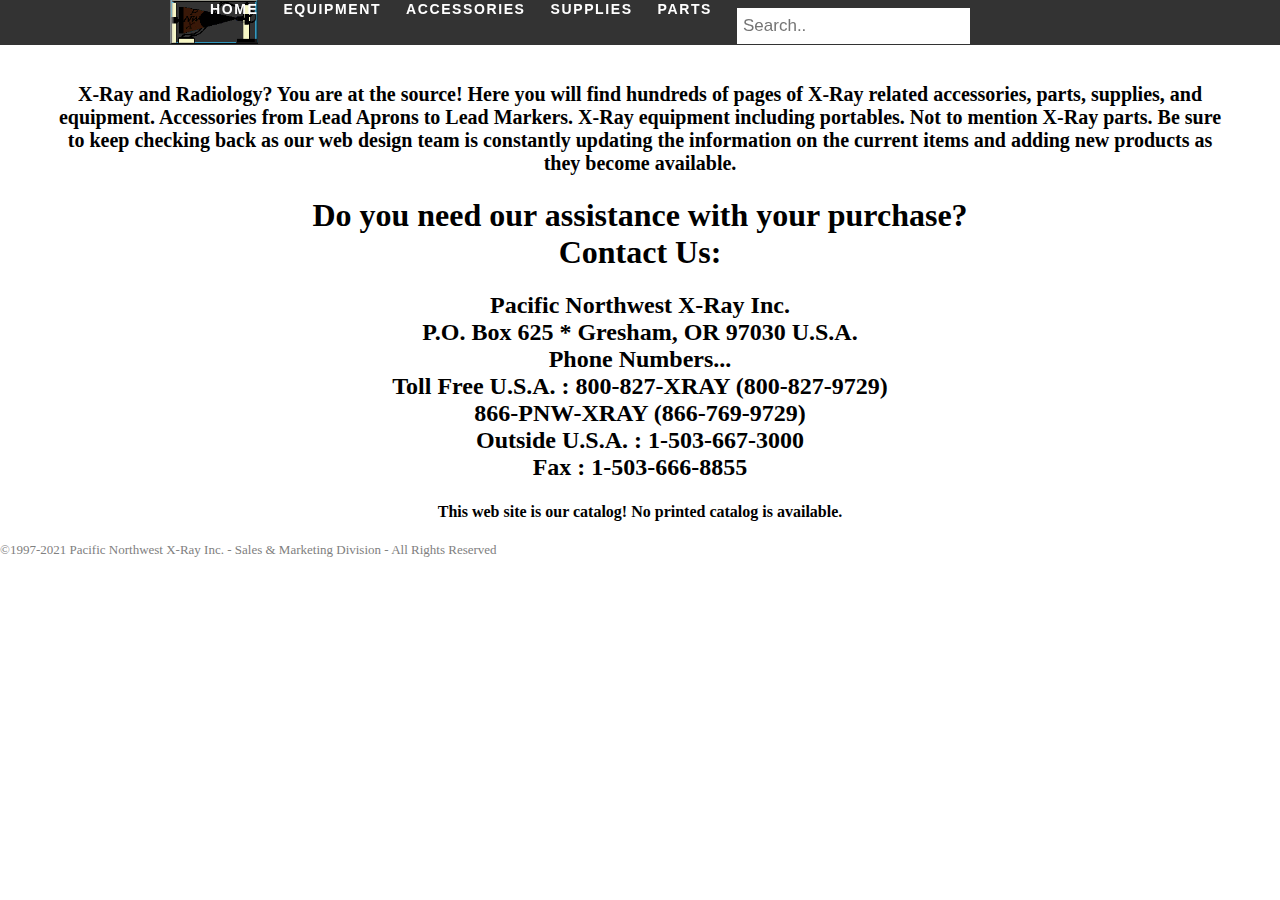
<file: index.html>
<!DOCTYPE html>
<html>

<head>
  <meta charset="utf-8">
  <title>Pacific Northwest X-ray Inc.</title>
  <meta name="viewport" content="width=device-width, initial-scale=1">
  <link rel="stylesheet" href="css/styles.css">
</head>

<body>
   <div class="theheader">
    <div class="contain">
      <ul class="nav">
        <div id="logo"><img src="pnwx_ani.gif"></div>
       <ul id="logo">
		<li><a href="index.html">HOME</a></li>
			<li><a href="equipment.html">EQUIPMENT</a></li>
				<li><a href="accessories.html">ACCESSORIES</a></li>
		<li><a href="supplies.html">SUPPLIES</a></li>
		<li><a href="parts.html">PARTS</a></li>
    <input type="text" placeholder="Search..">
    	</ul>
      </ul>
    </div>
  </div>
  <div class="introductory">
    <h1>X-Ray and Radiology? You are at the source! Here you will find hundreds of pages of X-Ray related accessories, parts, supplies, and equipment. Accessories from Lead Aprons to Lead Markers. X-Ray equipment including portables. Not to mention X-Ray parts. Be sure to keep checking back as our web design team is constantly updating the information on the current items and adding new products as they become available.</h1>
  </div>
  <div class="contact_info">
    <h1>Do you need our assistance with your purchase?<br>Contact Us:</h1>
  </div>
  <div class="contactus">
    <h2>Pacific Northwest X-Ray Inc.<br>
P.O. Box 625 * Gresham, OR 97030 U.S.A.<br>
Phone Numbers...<br>
Toll Free U.S.A. :	800-827-XRAY (800-827-9729)<br>
866-PNW-XRAY (866-769-9729)<br>
Outside U.S.A. :	1-503-667-3000<br>
Fax :	1-503-666-8855</h2>
  </div>
  <div class= "catalog">
    <h4>This web site is our catalog! No printed catalog is available.</h4>
  </div>
  <footer id="footer">

    <p>©1997-2021 Pacific Northwest X-Ray Inc. - Sales & Marketing Division - All Rights Reserved</p>

  </footer>


</body>

</html>
</file>
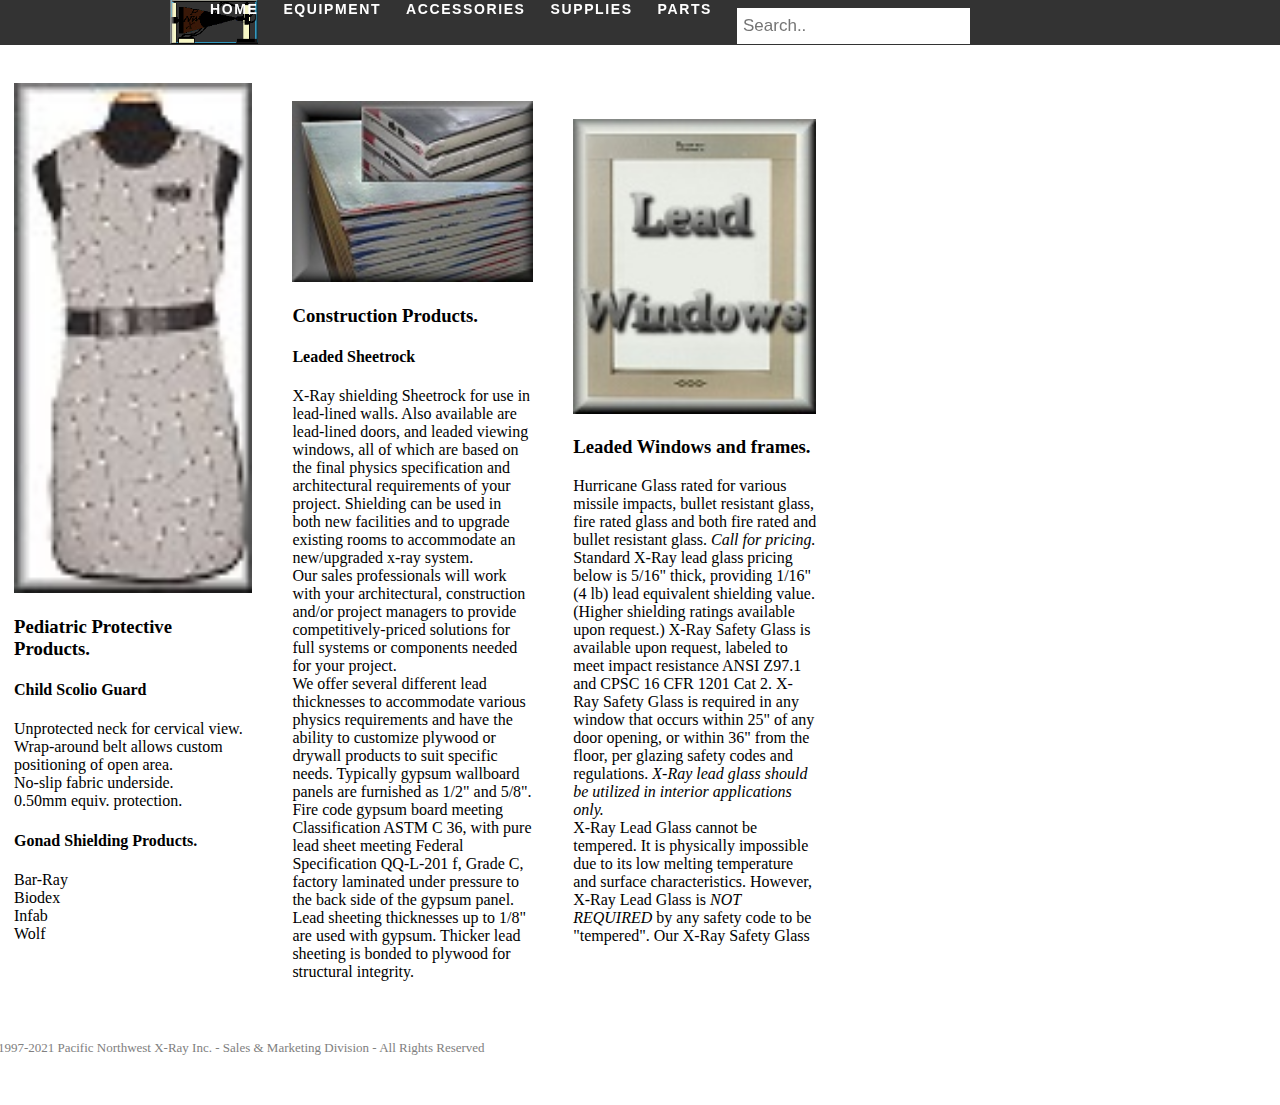
<file: accessories.html>
<!DOCTYPE html>
<html>

<head>
  <meta charset="utf-8">
  <title>Pacific Northwest X-ray Inc.</title>
  <meta name="viewport" content="width=device-width, initial-scale=1">
  <link rel="stylesheet" href="css/styles.css">
</head>

<body>
   <div class="theheader">
    <div class="contain">
      <ul class="nav">
        <div id="logo"><img src="pnwx_ani.gif"></div>
       <ul id="logo">
		<li><a href="index.html">HOME</a></li>
			<li><a href="equipment.html">EQUIPMENT</a></li>
				<li><a href="accessories.html">ACCESSORIES</a></li>
		<li><a href="supplies.html">SUPPLIES</a></li>
		<li><a href="parts.html">PARTS</a></li>
    <input type="text" placeholder="Search..">
    	</ul>
      </ul>
    </div>
  </div>
<div class="row3">
  <div class="column3">
    <div class="content3">
      <img src="accessories/aprons.jpg" alt="aprons" width="100%">
      <h3>Pediatric Protective Products.</h3>
<h4>Child Scolio Guard</h4>
<p>Unprotected neck for cervical view.<br>
Wrap-around belt allows custom positioning of open area.<br>No-slip fabric underside.<br>
0.50mm equiv. protection.</p>
<h4>Gonad Shielding Products.</h4>
<p>Bar-Ray<br> Biodex<br> Infab<br> Wolf<br>
</p>
    </div>
  </div>
  <div class="row3">
  <div class="column3">
    <div class="content3">
      <img src="accessories/construction.jpg" alt="construction" width="100%">
      <h3>Construction Products.</h3>
      <h4>Leaded Sheetrock</h4>
      <p>X-Ray shielding Sheetrock for use in lead-lined walls. Also available are lead-lined doors, and leaded viewing windows, all of which are based on the final physics specification and architectural requirements of your project. Shielding can be used in both new facilities and to upgrade existing rooms to accommodate an new/upgraded x-ray system.<br>
Our sales professionals will work with your architectural, construction and/or project managers to provide competitively-priced solutions for full systems or components needed for your project.<br>
We offer several different lead thicknesses to accommodate various physics requirements and have the ability to customize plywood or drywall products to suit specific needs. Typically gypsum wallboard panels are furnished as 1/2" and 5/8". Fire code gypsum board meeting Classification ASTM C 36, with pure lead sheet meeting Federal Specification QQ-L-201 f, Grade C, factory laminated under pressure to the back side of the gypsum panel. Lead sheeting thicknesses up to 1/8" are used with gypsum. Thicker lead sheeting is bonded to plywood for structural integrity. </p>
    </div>
  </div>
  <div class="row3">
  <div class="column3">
    <div class="content3">
      <img src="accessories/windowsandframes.jpg" alt="windowsandframes" width="100%">
      <h3>Leaded Windows and frames.</h3>
      <p>Hurricane Glass rated for various missile impacts, bullet resistant glass, fire rated glass and both fire rated and bullet resistant glass. <em>Call for pricing.</em><br>
Standard X-Ray lead glass pricing below is 5/16" thick, providing 1/16" (4 lb) lead equivalent shielding value. (Higher shielding ratings available upon request.) X-Ray Safety Glass is available upon request, labeled to meet impact resistance ANSI Z97.1 and CPSC 16 CFR 1201 Cat 2. X-Ray Safety Glass is required in any window that occurs within 25" of any door opening, or within 36" from the floor, per glazing safety codes and regulations.<em> X-Ray lead glass should be utilized in interior applications only.</em><br>
X-Ray Lead Glass cannot be tempered. It is physically impossible due to its low melting temperature and surface characteristics. However, X-Ray Lead Glass is <em>NOT REQUIRED</em> by any safety code to be "tempered". Our X-Ray Safety Glass</p>
    </div>
  </div>
  </div>
  <footer id="footer">

    <p>©1997-2021 Pacific Northwest X-Ray Inc. - Sales & Marketing Division - All Rights Reserved</p>

  </footer>
</file>
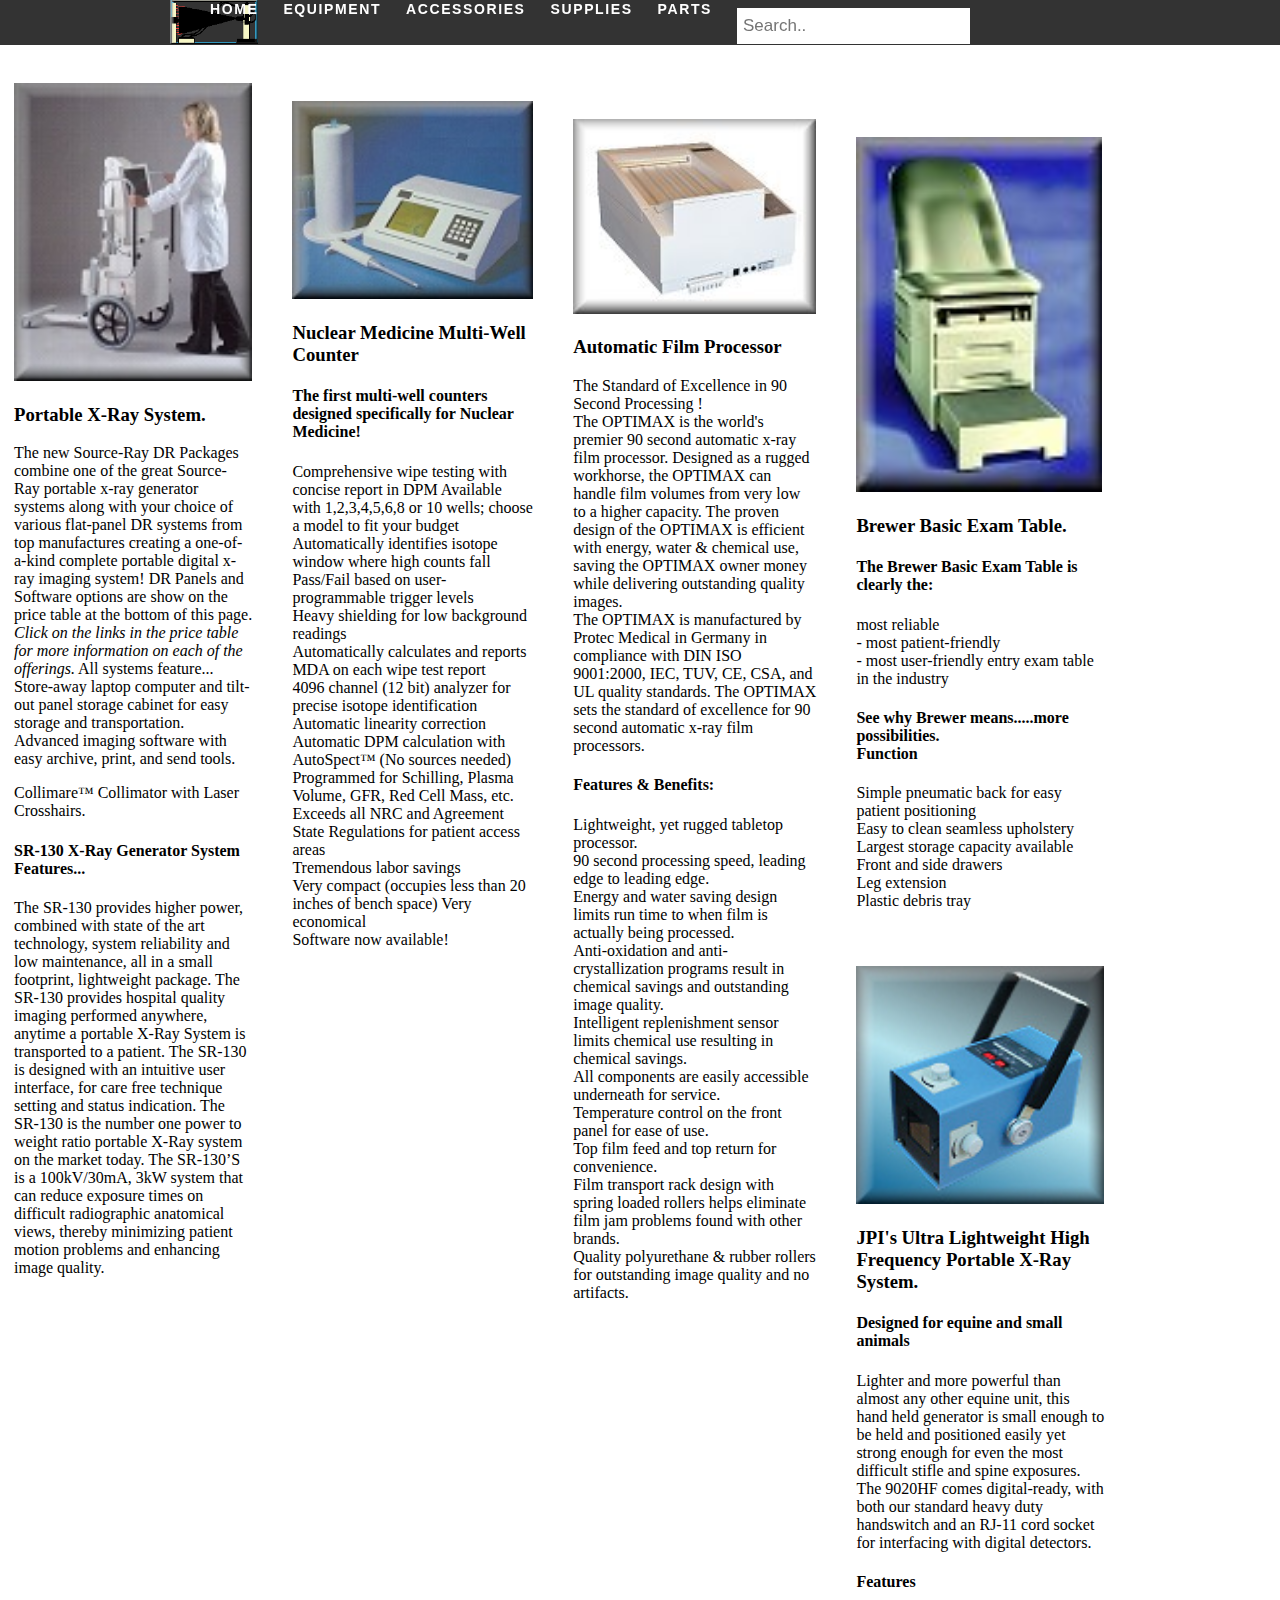
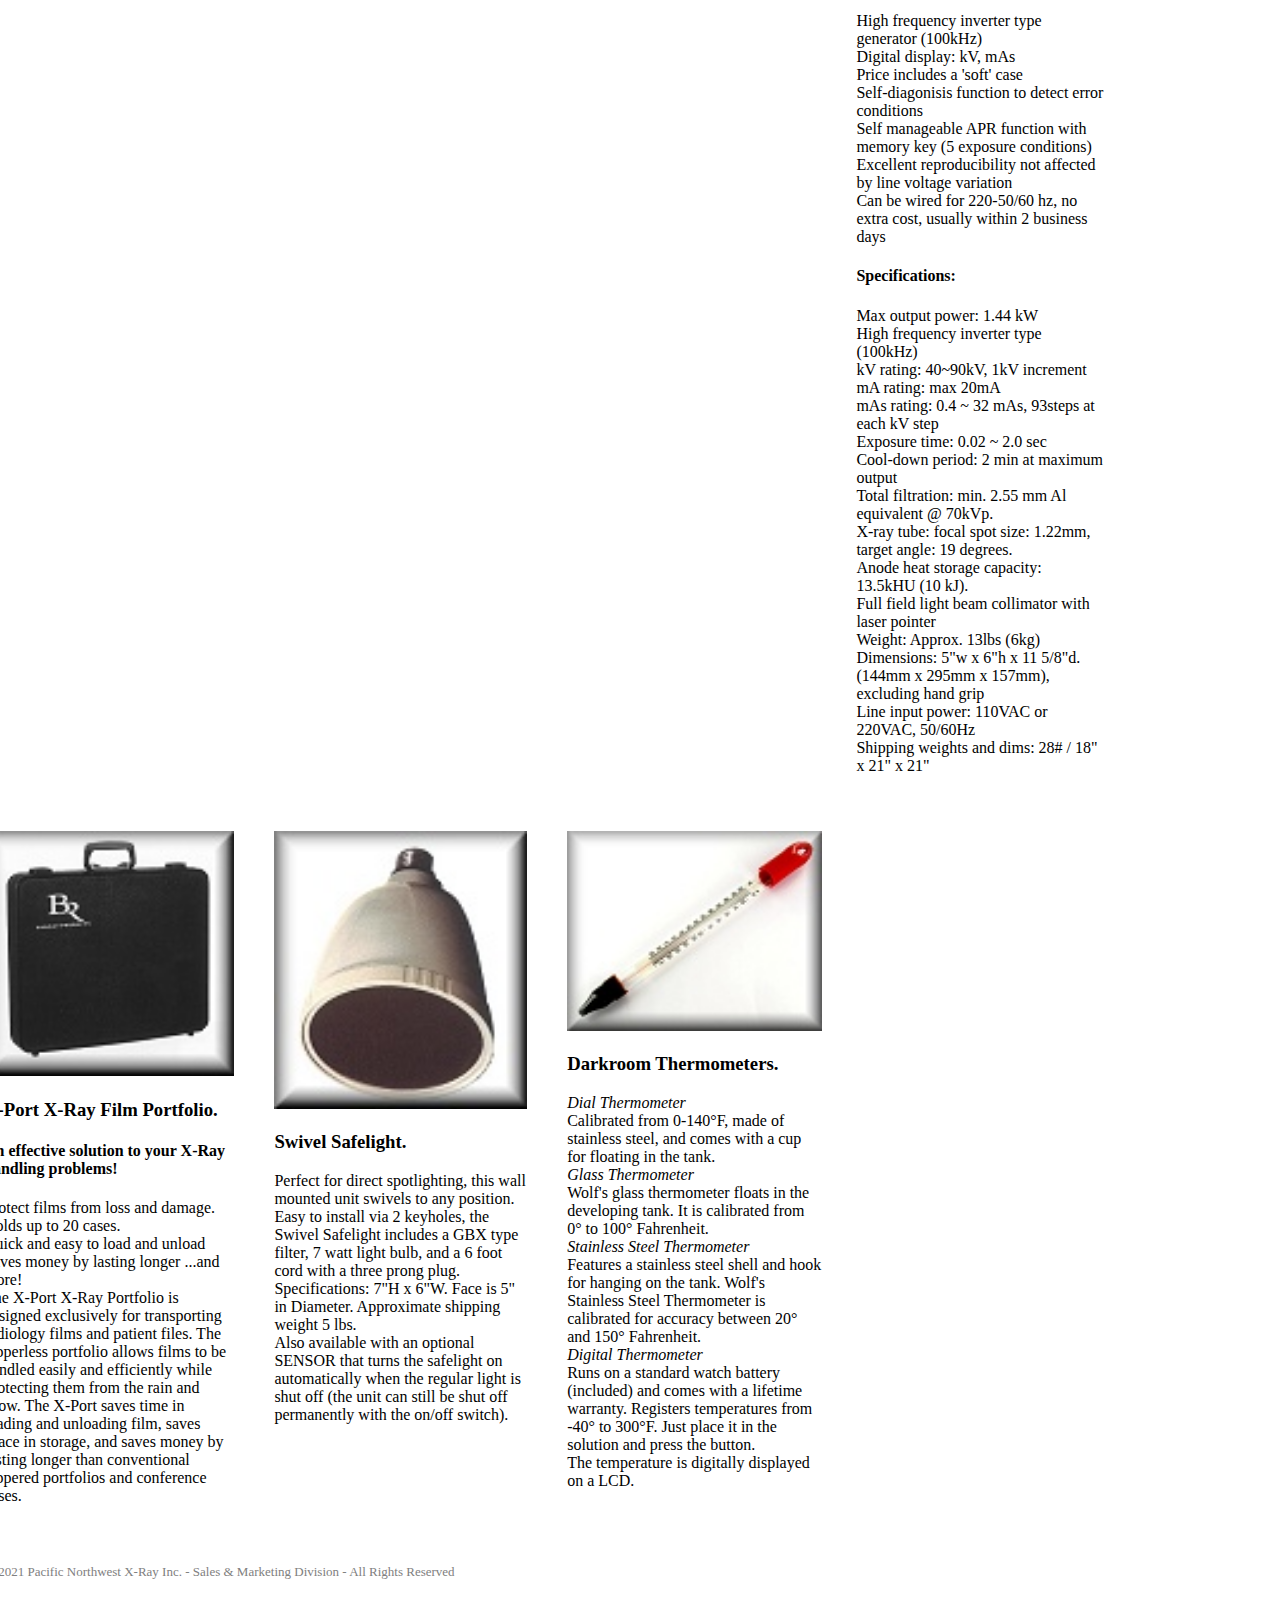
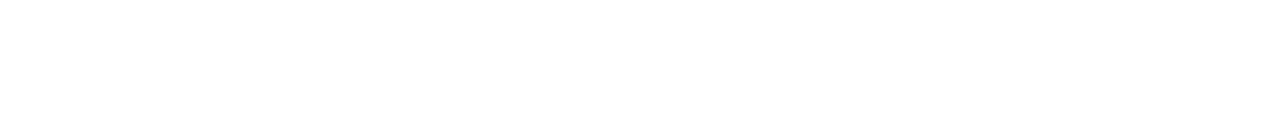
<file: equipment.html>
<!DOCTYPE html>
<html>

<head>
  <meta charset="utf-8">
  <title>Pacific Northwest X-ray Inc.</title>
  <meta name="viewport" content="width=device-width, initial-scale=1">
  <link rel="stylesheet" href="css/styles.css">
</head>

<body>
   <div class="theheader">
    <div class="contain">
      <ul class="nav">
        <div id="logo"><img src="pnwx_ani.gif"></div>
       <ul id="logo">
		<li><a href="index.html">HOME</a></li>
			<li><a href="equipment.html">EQUIPMENT</a></li>
				<li><a href="accessories.html">ACCESSORIES</a></li>
		<li><a href="supplies.html">SUPPLIES</a></li>
		<li><a href="parts.html">PARTS</a></li>
    <input type="text" placeholder="Search..">

    	</ul>
      </ul>
    </div>
  </div>
  <div class="row">
  <div class="column">
    <div class="content">
      <img src="equipment/xraysystem.jpg" alt="xraysystem" width="100%">
      <h3>Portable X-Ray System.</h3>
      <p>The new Source-Ray DR Packages combine one of the great Source-Ray portable x-ray generator systems along with your choice of various flat-panel DR systems from top manufactures creating a one-of-a-kind complete portable digital x-ray imaging system! DR Panels and Software options are show on the price table at the bottom of this page. <em>Click on the links in the price table for more information on each of the offerings.</em>
      All systems feature...<br>
Store-away laptop computer and tilt-out panel storage cabinet for easy storage and transportation.<br>
Advanced imaging software with easy archive, print, and send tools.<br></p>
Collimare™ Collimator with Laser Crosshairs.
      <h4>SR-130 X-Ray Generator System Features...</h4>
      <p>The SR-130 provides higher power, combined with state of the art technology, system reliability and low maintenance, all in a small footprint, lightweight package. The SR-130 provides hospital quality imaging performed anywhere, anytime a portable X-Ray System is transported to a patient. The SR-130 is designed with an intuitive user interface, for care free technique setting and status indication. The SR-130 is the number one power to weight ratio portable X-Ray system on the market today. The SR-130’S is a 100kV/30mA, 3kW system that can reduce exposure times on difficult radiographic anatomical views, thereby minimizing patient motion problems and enhancing image quality.</p>
    </div>
  </div>
  <div class="row">
  <div class="column">
    <div class="content">
      <img src="equipment/wipecounters.jpg" alt="wipecounters" width="100%">
<h3> Nuclear Medicine Multi-Well Counter</h3>
<h4>The first multi-well counters designed specifically for Nuclear Medicine!</h4>
<p>
  Comprehensive wipe testing with concise report in DPM
Available with 1,2,3,4,5,6,8 or 10 wells; choose a model to fit your budget<br>
Automatically identifies isotope window where high counts fall<br>
Pass/Fail based on user-programmable trigger levels<br>
Heavy shielding for low background readings<br>
Automatically calculates and reports MDA on each wipe test report<br>
4096 channel (12 bit) analyzer for precise isotope identification<br>
Automatic linearity correction<br>
Automatic DPM calculation with AutoSpect™ (No sources needed)<br>
Programmed for Schilling, Plasma Volume, GFR, Red Cell Mass, etc.<br>
Exceeds all NRC and Agreement State Regulations for patient access areas<br>
Tremendous labor savings<br>
Very compact (occupies less than 20 inches of bench space)
Very economical<br>
Software now available!<br></p>
    </div>
  </div>
<div class="row">
  <div class="column">
    <div class="content">
      <img src="equipment/processor.jpg" alt="processor" width="100%">
<h3> Automatic Film Processor</h3>
<p>The Standard of Excellence in 90 Second Processing !<br>
The OPTIMAX is the world's premier 90 second automatic x-ray film processor. Designed as a rugged workhorse, the OPTIMAX can handle film volumes from very low to a higher capacity. The proven design of the OPTIMAX is efficient with energy, water & chemical use, saving the OPTIMAX owner money while delivering outstanding quality images.<br>
The OPTIMAX is manufactured by Protec Medical in Germany in compliance with DIN ISO 9001:2000, IEC, TUV, CE, CSA, and UL quality standards. The OPTIMAX sets the standard of excellence for 90 second automatic x-ray film processors.<br>
</p>
<h4>Features & Benefits:
</h4>
<p>Lightweight, yet rugged tabletop processor.<br>
90 second processing speed, leading edge to leading edge.<br>
Energy and water saving design limits run time to when film is actually being processed.<br>
Anti-oxidation and anti-crystallization programs result in chemical savings and outstanding image quality.<br>
Intelligent replenishment sensor limits chemical use resulting in chemical savings.<br>
All components are easily accessible underneath for service.<br>
Temperature control on the front panel for ease of use.<br>
Top film feed and top return for convenience.<br>
Film transport rack design with spring loaded rollers helps eliminate film jam problems found with other brands.<br>
Quality polyurethane & rubber rollers for outstanding image quality and no artifacts.</p>
    </div>
  </div>
  <div class="row">
  <div class="column">
    <div class="content">
      <img src="equipment/examandpowertables.jpg" alt="examandpowertables" width="100%">
<h3>Brewer Basic Exam Table.</h3>
<h4>The Brewer Basic Exam Table is clearly the:</h4>
<p>most reliable<br>
- most patient-friendly<br>
- most user-friendly entry exam table in the industry</p>
<h4>
See why Brewer means.....more possibilities.<br>
Function</h4>
<p>Simple pneumatic back for easy patient positioning<br>
Easy to clean seamless upholstery<br>
Largest storage capacity available<br>
Front and side drawers<br>
Leg extension<br>
Plastic debris tray</p>
</h4>
    </div>
    </div>
    <div class="row">
  <div class="column">
    <div class="content">
      <img src="equipment/JPI.jpg" alt="JPI" width="100%">
<h3>JPI's Ultra Lightweight High Frequency Portable X-Ray System.	</h3>
<h4>Designed for equine and small animals</h4>
<p>Lighter and more powerful than almost any other equine unit, this hand held generator is small enough to be held and positioned easily yet strong enough for even the most difficult stifle and spine exposures.<br>
The 9020HF comes digital-ready, with both our standard heavy duty handswitch and an RJ-11 cord socket for interfacing with digital detectors.
</p>
<h4>Features</h4>
<p>High frequency inverter type generator (100kHz)<br>
Digital display: kV, mAs<br>
Price includes a 'soft' case<br>
Self-diagonisis function to detect error conditions<br>
Self manageable APR function with memory key (5 exposure conditions)<br>
Excellent reproducibility not affected by line voltage variation<br>
Can be wired for 220-50/60 hz, no extra cost, usually within 2 business days</p>
<h4>Specifications:</h4>
<p>Max output power: 1.44 kW<br>
High frequency inverter type (100kHz)<br>
kV rating: 40~90kV, 1kV increment<br>
mA rating: max 20mA<br>
mAs rating: 0.4 ~ 32 mAs, 93steps at each kV step<br>
Exposure time: 0.02 ~ 2.0 sec<br>
Cool-down period: 2 min at maximum output<br>
Total filtration: min. 2.55 mm Al equivalent @ 70kVp.<br>
X-ray tube: focal spot size: 1.22mm, target angle: 19 degrees.<br>
Anode heat storage capacity: 13.5kHU (10 kJ).<br>
Full field light beam collimator with laser pointer<br>
Weight: Approx. 13lbs (6kg)<br>
Dimensions: 5"w x 6"h x 11 5/8"d. (144mm x 295mm x 157mm), excluding hand grip<br>
Line input power: 110VAC or 220VAC, 50/60Hz<br>
Shipping weights and dims: 28# / 18" x 21" x 21"</p>
    </div>
  </div>
<div class="row">
  <div class="column">
    <div class="content">
      <img src="equipment/filmcase.jpg" alt="filmcase" width="100%">
<h3>X-Port X-Ray Film Portfolio.</h3>
<h4>An effective solution to your X-Ray handling problems!
</h4>
<p>Protect films from loss and damage.<br>
Holds up to 20 cases.<br>
Quick and easy to load and unload<br>
Saves money by lasting longer ...and more!<br>
The X-Port X-Ray Portfolio is designed exclusively for transporting radiology films and patient files. The zipperless portfolio allows films to be handled easily and efficiently while protecting them from the rain and snow. The X-Port saves time in loading and unloading film, saves space in storage, and saves money by lasting longer than conventional zippered portfolios and conference cases.
</p>
    </div>
  </div>
<div class="row">
  <div class="column">
    <div class="content">
      <img src="equipment/safelight.jpg" alt="safelight" width="100%">
<h3>Swivel Safelight.</h3>
<p>Perfect for direct spotlighting, this wall mounted unit swivels to any position. Easy to install via 2 keyholes, the Swivel Safelight includes a GBX type filter, 7 watt light bulb, and a 6 foot cord with a three prong plug. Specifications: 7"H x 6"W. Face is 5" in Diameter. Approximate shipping weight 5 lbs.
<br>
Also available with an optional SENSOR that turns the safelight on automatically when the regular light is shut off (the unit can still be shut off permanently with the on/off switch).
</p>
    </div>
  </div>
  <div class="row">
  <div class="column">
    <div class="content">
      <img src="equipment/thermometers.jpg" alt="thermometers" width="100%">
<h3>Darkroom Thermometers.</h3>
<p><em>Dial Thermometer</em><br>
Calibrated from 0-140°F, made of stainless steel, and comes with a cup for floating in the tank.<br>
<em>Glass Thermometer</em><br>
Wolf's glass thermometer floats in the developing tank. It is calibrated from 0° to 100° Fahrenheit.<br>
<em>Stainless Steel Thermometer</em><br>
Features a stainless steel shell and hook for hanging on the tank. Wolf's Stainless Steel Thermometer is calibrated for accuracy between 20° and 150° Fahrenheit.<br>
<em>Digital Thermometer</em><br>
Runs on a standard watch battery (included) and comes with a lifetime warranty. Registers temperatures from -40° to 300°F. Just place it in the solution and press the button.<br> The temperature is digitally displayed on a LCD.</p>
    </div>
  </div>
  </div>
  <footer id="footer">

    <p>©1997-2021 Pacific Northwest X-Ray Inc. - Sales & Marketing Division - All Rights Reserved</p>

  </footer>
</file>
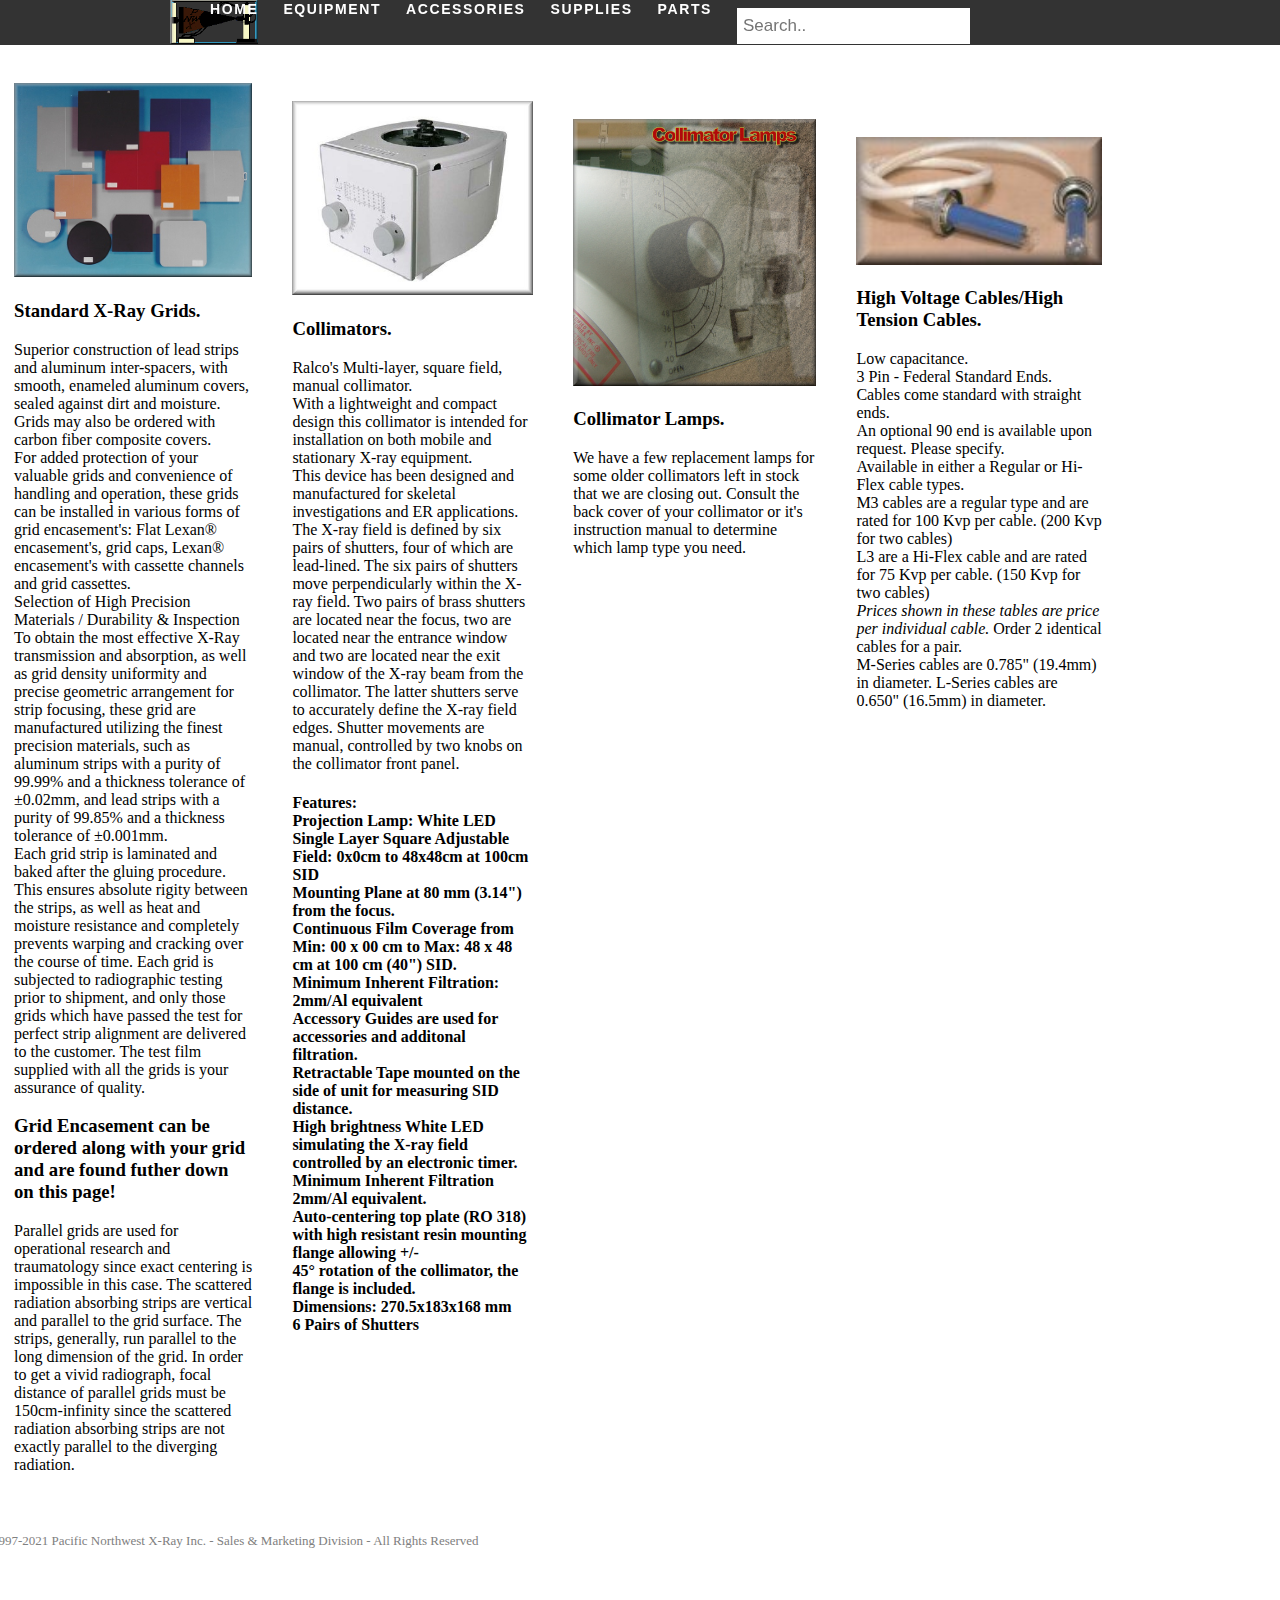
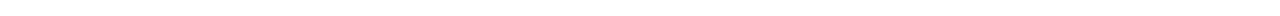
<file: parts.html>
<!DOCTYPE html>
<html>

<head>
  <meta charset="utf-8">
  <title>Pacific Northwest X-ray Inc.</title>
  <meta name="viewport" content="width=device-width, initial-scale=1">
  <link rel="stylesheet" href="css/styles.css">
</head>

<body>
   <div class="theheader">
    <div class="contain">
      <ul class="nav">
        <div id="logo"><img src="pnwx_ani.gif"></div>
       <ul id="logo">
		<li><a href="index.html">HOME</a></li>
			<li><a href="equipment.html">EQUIPMENT</a></li>
				<li><a href="accessories.html">ACCESSORIES</a></li>
		<li><a href="supplies.html">SUPPLIES</a></li>
		<li><a href="parts.html">PARTS</a></li>
    <input type="text" placeholder="Search..">
    	</ul>
      </ul>
    </div>
  </div>
<div class="row">
  <div class="column">
    <div class="content">
      <img src="parts/xraygrids.jpg" alt="xraygrids" width="100%">
      <h3>Standard X-Ray Grids.</h3>
      <p>Superior construction of lead strips and aluminum inter-spacers, with smooth, enameled aluminum covers, sealed against dirt and moisture.<br>
Grids may also be ordered with carbon fiber composite covers.<br>
For added protection of your valuable grids and convenience of handling and operation, these grids can be installed in various forms of grid encasement's: Flat Lexan® encasement's, grid caps, Lexan® encasement's with cassette channels and grid cassettes.<br>
Selection of High Precision Materials / Durability & Inspection<br>
To obtain the most effective X-Ray transmission and absorption, as well as grid density uniformity and precise geometric arrangement for strip focusing, these grid are manufactured utilizing the finest precision materials, such as aluminum strips with a purity of 99.99% and a thickness tolerance of ±0.02mm, and lead strips with a purity of 99.85% and a thickness tolerance of ±0.001mm.<br>
Each grid strip is laminated and baked after the gluing procedure. This ensures absolute rigity between the strips, as well as heat and moisture resistance and completely prevents warping and cracking over the course of time. Each grid is subjected to radiographic testing prior to shipment, and only those grids which have passed the test for perfect strip alignment are delivered to the customer. The test film supplied with all the grids is your assurance of quality.</p>
<h3>Grid Encasement can be ordered along with your grid and are found futher down on this page!</h3>
<p>Parallel grids are used for operational research and traumatology since exact centering is impossible in this case. The scattered radiation absorbing strips are vertical and parallel to the grid surface. The strips, generally, run parallel to the long dimension of the grid. In order to get a vivid radiograph, focal distance of parallel grids must be 150cm-infinity since the scattered radiation absorbing strips are not exactly parallel to the diverging radiation.</p>
    </div>
  </div>
  <div class="row">
  <div class="column">
    <div class="content">
      <img src="parts/collimators.jpg" alt="collimators" width="100%">
      <h3>Collimators.</h3>
      <p>Ralco's Multi-layer, square field, manual collimator.<br>
With a lightweight and compact design this collimator is intended for installation on both mobile and stationary X-ray equipment.<br>
This device has been designed and manufactured for skeletal investigations and ER applications.<br>
The X-ray field is defined by six pairs of shutters, four of which are lead-lined. The six pairs of shutters move perpendicularly within the X-ray field. Two pairs of brass shutters are located near the focus, two are located near the entrance window and two are located near the exit window of the X-ray beam from the collimator. The latter shutters serve to accurately define the X-ray field edges. Shutter movements are manual, controlled by two knobs on the collimator front panel.<br></p>
<h4>Features:<br>
Projection Lamp: White LED<br>
Single Layer Square Adjustable Field: 0x0cm to 48x48cm at 100cm SID<br>
Mounting Plane at 80 mm (3.14") from the focus.<br>
Continuous Film Coverage from Min: 00 x 00 cm to Max: 48 x 48 cm at 100 cm (40") SID.<br>
Minimum Inherent Filtration: 2mm/Al equivalent<br>
Accessory Guides are used for accessories and additonal filtration.<br>
Retractable Tape mounted on the side of unit for measuring SID distance.<br>
High brightness White LED simulating the X-ray field controlled by an electronic timer.<br>
Minimum Inherent Filtration 2mm/Al equivalent.<br>
Auto-centering top plate (RO 318) with high resistant resin mounting flange allowing +/-<br>
45° rotation of the collimator, the flange is included.<br>
Dimensions: 270.5x183x168 mm<br>
6 Pairs of Shutters</h4>
    </div>
  </div>
   <div class="row">
  <div class="column">
    <div class="content">
      <img src="parts/collimator_lamps.jpg" alt="collimator_lamps" width="100%">
      <h3>Collimator Lamps.</h3>
      <p>We have a few replacement lamps for some older collimators left in stock that we are closing out. Consult the back cover of your collimator or it's instruction manual to determine which lamp type you need.</p>
    </div>
  </div>
  <div class="row">
  <div class="column">
    <div class="content">
      <img src="parts/highvoltagecables.jpg" alt="highvoltagecables" width="100%">
      <h3>High Voltage Cables/High Tension Cables.</h3>
      <p>Low capacitance.<br>
3 Pin - Federal Standard Ends.<br>
Cables come standard with straight ends.<br>
An optional 90 end is available upon request. Please specify.<br>
Available in either a Regular or Hi-Flex cable types.<br>
M3 cables are a regular type and are rated for 100 Kvp per cable. (200 Kvp for two cables)<br>
L3 are a Hi-Flex cable and are rated for 75 Kvp per cable. (150 Kvp for two cables)<br>
<em>Prices shown in these tables are price per individual cable.</em> Order 2 identical cables for a pair.<br>
M-Series cables are 0.785" (19.4mm) in diameter. L-Series cables are 0.650" (16.5mm) in diameter.</p>
    </div>
  </div>
</div>
  <footer id="footer">

    <p>©1997-2021 Pacific Northwest X-Ray Inc. - Sales & Marketing Division - All Rights Reserved</p>

  </footer>
</file>
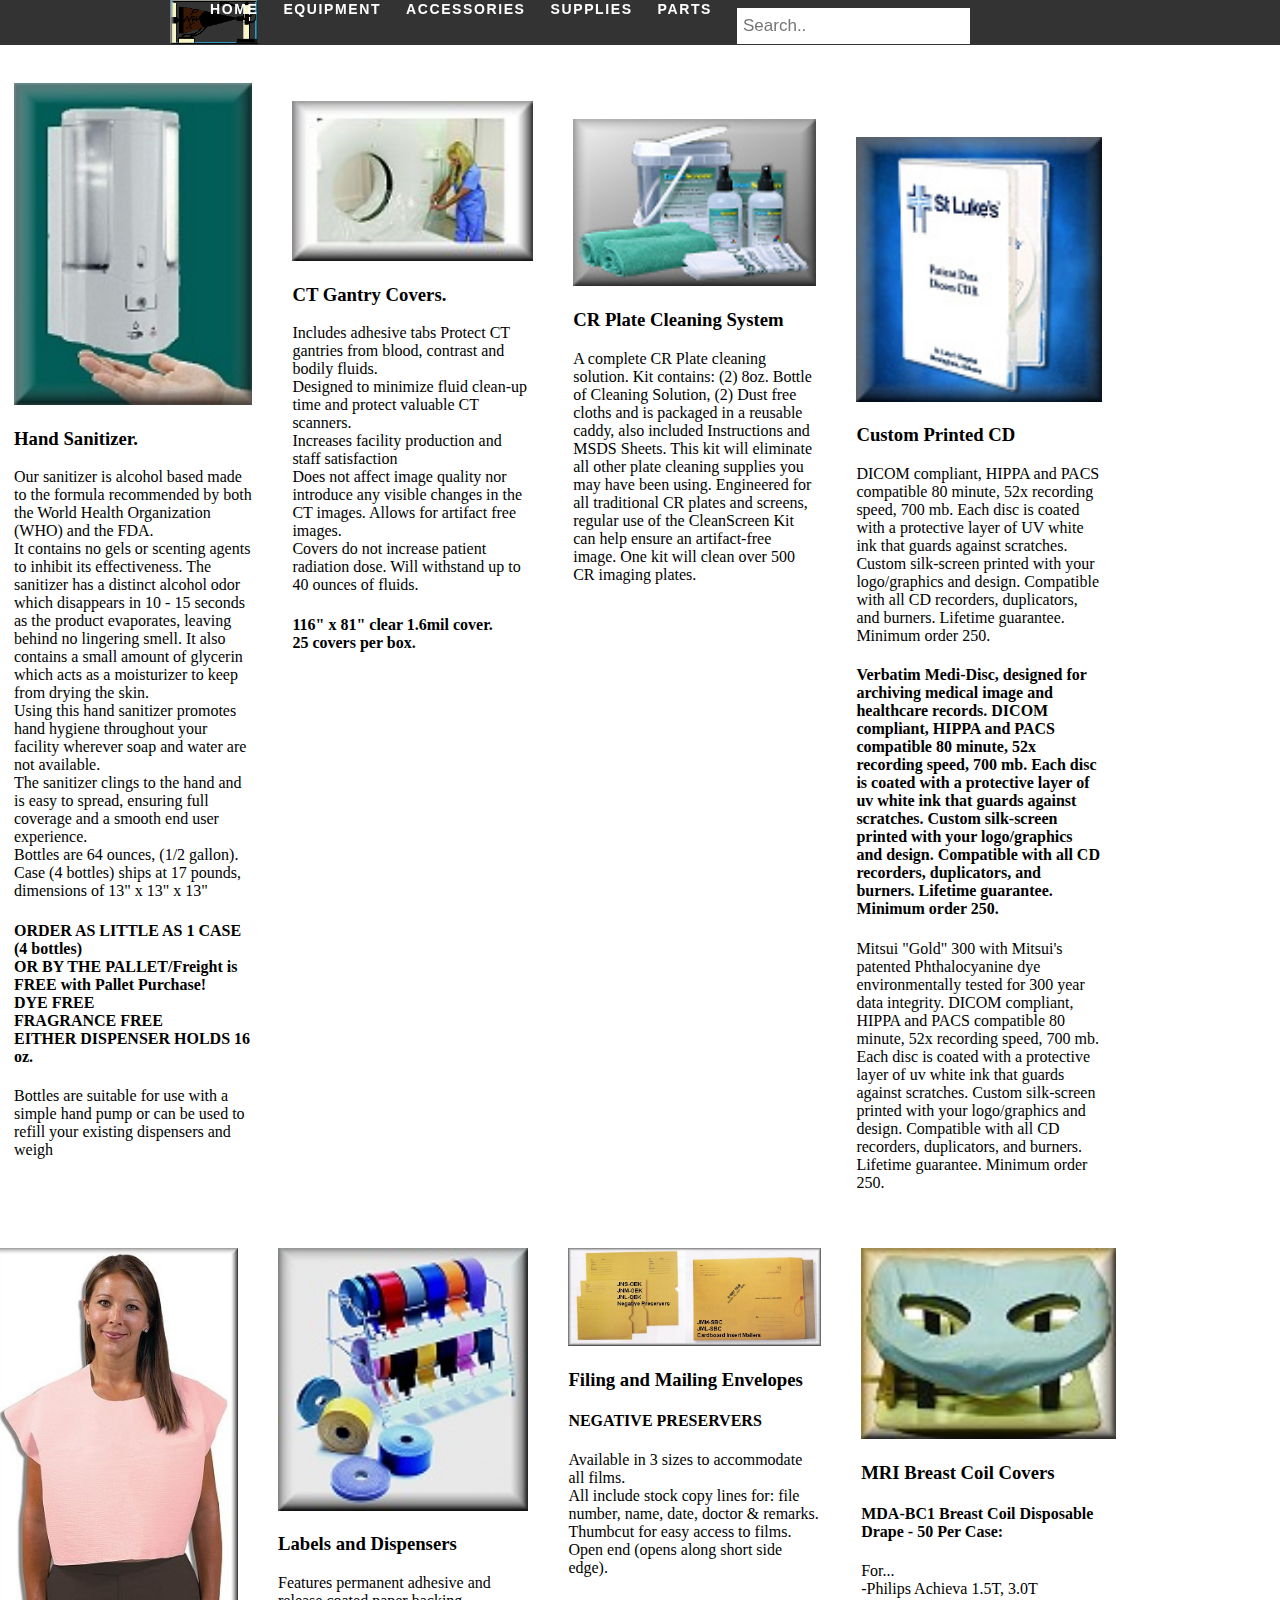
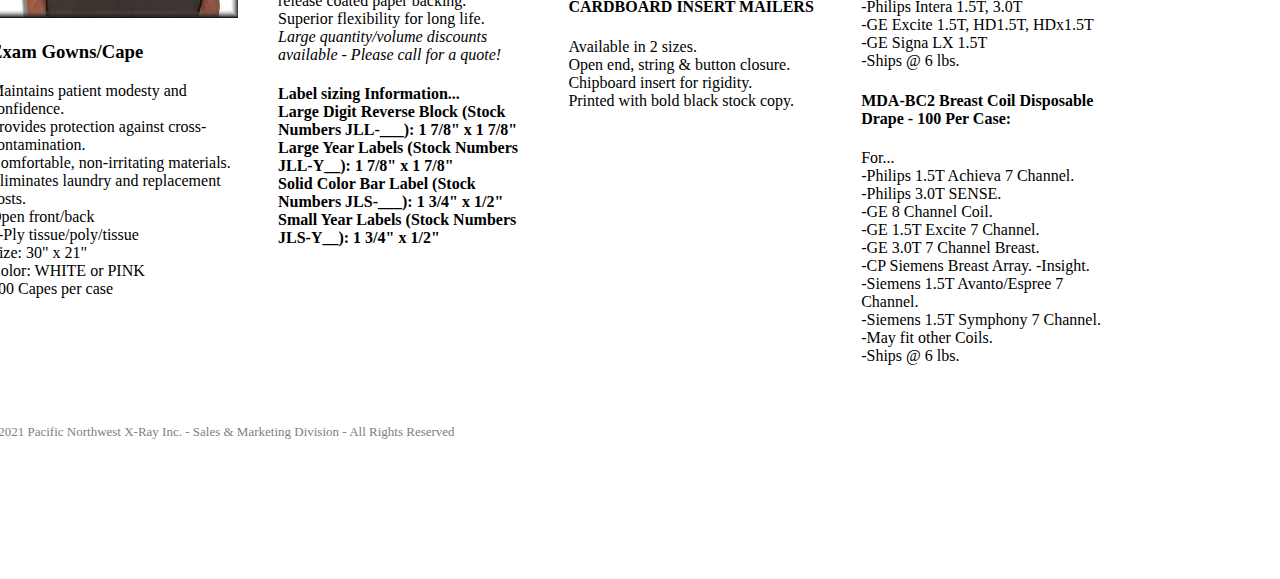
<file: supplies.html>
<!DOCTYPE html>
<html>

<head>
  <meta charset="utf-8">
  <title>Pacific Northwest X-ray Inc.</title>
  <meta name="viewport" content="width=device-width, initial-scale=1">
  <link rel="stylesheet" href="css/styles.css">
</head>

<body>
   <div class="theheader">
    <div class="contain">
      <ul class="nav">
        <div id="logo"><img src="pnwx_ani.gif"></div>
       <ul id="logo">
		<li><a href="index.html">HOME</a></li>
			<li><a href="equipment.html">EQUIPMENT</a></li>
				<li><a href="accessories.html">ACCESSORIES</a></li>
		<li><a href="supplies.html">SUPPLIES</a></li>
		<li><a href="parts.html">PARTS</a></li>
    <input type="text" placeholder="Search..">
    	</ul>
      </ul>
    </div>
  </div>
  <div class="row2">
  <div class="column2">
    <div class="content2">
      <img src="supplies/handsanitizer.jpg" alt="handsanitizer" width="100%">
      <h3>Hand Sanitizer.</h3>
      <p>Our sanitizer is alcohol based made to the formula recommended by both the World Health Organization (WHO) and the FDA.<br>

It contains no gels or scenting agents to inhibit its effectiveness. The sanitizer has a distinct alcohol odor which disappears in 10 - 15 seconds as the product evaporates, leaving behind no lingering smell. It also contains a small amount of glycerin which acts as a moisturizer to keep from drying the skin.<br>

Using this hand sanitizer promotes hand hygiene throughout your facility wherever soap and water are not available.<br>

The sanitizer clings to the hand and is easy to spread, ensuring full coverage and a smooth end user experience.<br>

Bottles are 64 ounces, (1/2 gallon).<br>
Case (4 bottles) ships at 17 pounds, dimensions of 13" x 13" x 13"<br></p>
<h4>
  ORDER AS LITTLE AS 1 CASE (4 bottles)<br>
OR BY THE PALLET/Freight is FREE with Pallet Purchase!<br>
DYE FREE<br>
FRAGRANCE FREE<br>
EITHER DISPENSER HOLDS 16 oz.<br>
</h4>
<p>
  Bottles are suitable for use with a simple hand pump or can be used to refill your existing dispensers and weigh
</p>
    </div>
  </div>
<div class="row2">
  <div class="column2">
    <div class="content2">
      <img src="supplies/ctcovers.jpg" alt="ctcovers" width="100%">
      <h3>CT Gantry Covers.</h3>
      <p>Includes adhesive tabs
Protect CT gantries from blood, contrast and bodily fluids.<br>
Designed to minimize fluid clean-up time and protect valuable CT scanners.<br>
Increases facility production and staff satisfaction<br>
Does not affect image quality nor introduce any visible changes in the CT images. Allows for artifact free images.<br> Covers do not increase patient radiation dose. Will withstand up to 40 ounces of fluids.</p>
<h4>116" x 81" clear 1.6mil cover.<br>
25 covers per box.</h4>
    </div>
  </div>
  <div class="row2">
  <div class="column2">
    <div class="content2">
      <img src="supplies/crplate.jpg" alt="crplate" width="100%">
      <h3>CR Plate Cleaning System</h3>
<p>A complete CR Plate cleaning solution. Kit contains: (2) 8oz. Bottle of Cleaning Solution, (2) Dust free cloths and is packaged in a reusable caddy, also included Instructions and MSDS Sheets. This kit will eliminate all other plate cleaning supplies you may have been using. Engineered for all traditional CR plates and screens, regular use of the CleanScreen Kit can help ensure an artifact-free image. One kit will clean over 500 CR imaging plates.</p>
    </div>
  </div>
  <div class="row2">
  <div class="column2">
    <div class="content2">
      <img src="supplies/customcd.jpg" alt="customcd" width="100%">
      <h3>Custom Printed CD</h3>
      <p>DICOM compliant, HIPPA and PACS compatible 80 minute, 52x recording speed, 700 mb. Each disc is coated with a protective layer of UV white ink that guards against scratches. Custom silk-screen printed with your logo/graphics and design. Compatible with all CD recorders, duplicators, and burners. Lifetime guarantee. Minimum order 250.</p>
      <h4>Verbatim Medi-Disc, designed for archiving medical image and healthcare records. DICOM compliant, HIPPA and PACS compatible 80 minute, 52x recording speed, 700 mb. Each disc is coated with a protective layer of uv white ink that guards against scratches. Custom silk-screen printed with your logo/graphics and design. Compatible with all CD recorders, duplicators, and burners. Lifetime guarantee. Minimum order 250.</h4>
      <p>Mitsui "Gold" 300 with Mitsui's patented Phthalocyanine dye environmentally tested for 300 year data integrity. DICOM compliant, HIPPA and PACS compatible 80 minute, 52x recording speed, 700 mb. Each disc is coated with a protective layer of uv white ink that guards against scratches. Custom silk-screen printed with your logo/graphics and design. Compatible with all CD recorders, duplicators, and burners. Lifetime guarantee. Minimum order 250.</p>
    </div>
  </div>
       <div class="row2">
  <div class="column2">
    <div class="content2">
      <img src="supplies/examgowns.jpg" alt="examgowns" width="100%">
      <h3>Exam Gowns/Cape</h3>
      <p>Maintains patient modesty and confidence.<br> Provides protection against cross-contamination.<br> Comfortable, non-irritating materials. Eliminates laundry and replacement costs.<br>
Open front/back<br>
3-Ply tissue/poly/tissue<br>
Size: 30" x 21"<br>
Color: WHITE or PINK<br>

100 Capes per case</p>
    </div>
  </div>
  <div class="row2">
  <div class="column2">
    <div class="content2">
      <img src="supplies/labelsanddispensers.jpg" alt="labelsanddispensers" width="100%">
      <h3>Labels and Dispensers</h3>
      <p>Features permanent adhesive and release coated paper backing.<br>
Superior flexibility for long life.<br>
<em>Large quantity/volume discounts available - Please call for a quote!</em></p>
<h4>Label sizing Information...<br>
Large Digit Reverse Block (Stock Numbers JLL-___): 1 7/8" x 1 7/8"<br>
Large Year Labels (Stock Numbers JLL-Y__): 1 7/8" x 1 7/8"<br>
Solid Color Bar Label (Stock Numbers JLS-___): 1 3/4" x 1/2"<br>
Small Year Labels (Stock Numbers JLS-Y__): 1 3/4" x 1/2"
</h4>
    </div>
  </div>
  <div class="row2">
  <div class="column2">
    <div class="content2">
      <img src="supplies/mailingenvelopes.jpg" alt="mailingenvelopes" width="100%">
      <h3>Filing and Mailing Envelopes</h3>
      <h4>NEGATIVE PRESERVERS</h4>
      <p>
        Available in 3 sizes to accommodate all films.<br>
All include stock copy lines for: file number, name, date, doctor & remarks.<br>
Thumbcut for easy access to films.<br>
Open end (opens along short side edge).
      </p>
      <h4>CARDBOARD INSERT MAILERS</h4>
      <p>
        Available in 2 sizes.<br>
Open end, string & button closure.<br>
Chipboard insert for rigidity.<br>
Printed with bold black stock copy.
      </p>
    </div>
  </div>
  <div class="row2">
  <div class="column2">
    <div class="content2">
      <img src="supplies/mricovers.jpg" alt="mricovers" width="100%">
      <h3>MRI Breast Coil Covers</h3>
      <h4>MDA-BC1 Breast Coil Disposable Drape - 50 Per Case:</h4>
      <p>For...<br>
-Philips Achieva 1.5T, 3.0T<br>
-Philips Intera 1.5T, 3.0T<br>
-GE Excite 1.5T, HD1.5T, HDx1.5T<br>
-GE Signa LX 1.5T<br>
-Ships @ 6 lbs.</p>
<h4>
  MDA-BC2 Breast Coil Disposable Drape - 100 Per Case:
</h4>
<p>For...<br>
-Philips 1.5T Achieva 7 Channel.<br>
-Philips 3.0T SENSE.<br>
-GE 8 Channel Coil.<br>
-GE 1.5T Excite 7 Channel.<br>
-GE 3.0T 7 Channel Breast.<br>
-CP Siemens Breast Array. -Insight.<br>
-Siemens 1.5T Avanto/Espree 7 Channel.<br>
-Siemens 1.5T Symphony 7 Channel.<br>
-May fit other Coils.<br>
-Ships @ 6 lbs.</p>
    </div>
  </div>
  </div>


  <footer id="footer">

    <p>©1997-2021 Pacific Northwest X-Ray Inc. - Sales & Marketing Division - All Rights Reserved</p>

  </footer>
</file>
<file: css/styles.css>
html, body {
margin: 0;
  padding: 0;
}

.contain {
  text-align: center;
  max-width: 940px;
  margin: 0 auto;
  padding-right: 10px;
  padding-bottom: 5px;
  padding-left: 10px;
}

.theheader {
  background-color: #333;
}

.nav {
  list-style-type: none;
  margin: 0;
  padding: 20px 0;
  letter-spacing: 1.6px;
}

.nav li a {
  display: inline;
  text-decoration: none;
  transition: 0.4s;
  color: #fff;
  font-family: 'Raleway', sans-serif;
  font-weight: 600;
  font-size: 14px;
  margin-right: 25px;
  text-transform: uppercase;
}

.nav li a:hover {
  background-color: #ffffff;
  color: #333;
  font-weight: 900;
  padding: 24px 10px;
  font-size: 12px;
  cursor: pointer;
}

.nav li{
  display: inline;
}

#logo{ 
    float: left;
    display: flex;
    position: fixed;
    top:0;
    width:92%;
    height:44px;
}

.introductory {
  font-style: Trattatello, fantasy;
  text-align: center;
  text-decoration: none;
  font-size: 10px;
  padding-top: 25px;
  padding-right: 50px;
  padding-left: 50px;
}

.theheader input[type=text] {
  float: right;
  padding: 6px;
  border: none;
  margin-top: 8px;
  margin-right: 16px;
  font-size: 17px;
}

.contact_info {
 text-align: center;
}

.contactus {
  text-align: center;
}

.catalog {
  text-align: center;
}

#footer {
  font-size: small;
  color: gray;
}

.row {
  margin: 8px -16px;
}

.row,
.row > .column {
  padding: 10px;
}

.column {
  float: left;
  width: 20%;
}

.row:after {
  content: "";
  display: table;
  clear: both;
}

.content {
  background-color: white;
  padding: 10px;
}

.row2 {
  margin: 8px -16px;
}

.row2,
.row2 > .column2 {
  padding: 10px;
}

.column2 {
  float: left;
  width: 20%;
}

.row2:after {
  content: "";
  display: table;
  clear: both;
}

.content2 {
  background-color: white;
  padding: 10px;
}

.row3 {
  margin: 8px -16px;
}

.row3,
.row3 > .column3 {
  padding: 10px;
}

.column3 {
  float: left;
  width: 20%;
}

.row3:after {
  content: "";
  display: table;
  clear: both;
}

.content3 {
  background-color: white;
  padding: 10px;
}
</file>
